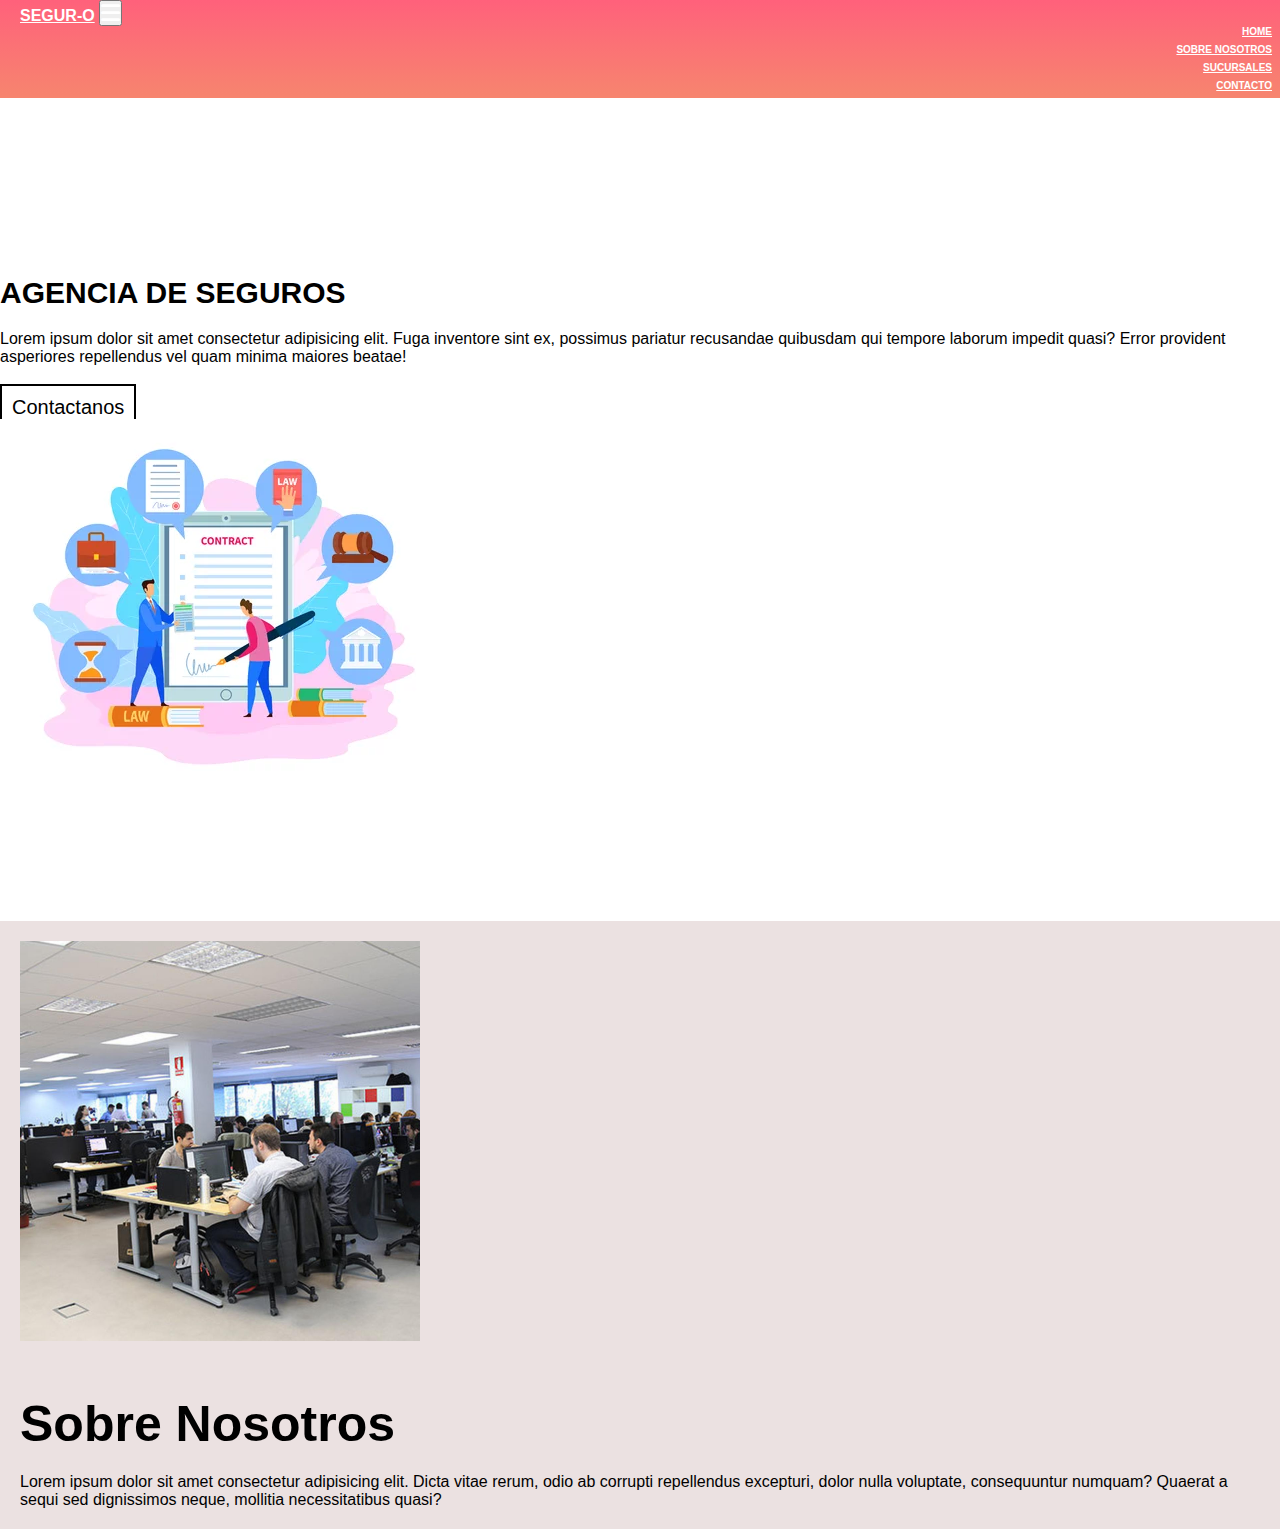
<file: index.html>
<!DOCTYPE html>
<html lang="es">
<head>
    <meta charset="UTF-8">
    <meta http-equiv="X-UA-Compatible" content="IE=edge">
    <meta name="viewport" content="width=device-width, initial-scale=1.0">
    <link rel="stylesheet" href="https://cdn.jsdelivr.net/npm/bootstrap@4.6.1/dist/css/bootstrap.min.css" integrity="sha384-zCbKRCUGaJDkqS1kPbPd7TveP5iyJE0EjAuZQTgFLD2ylzuqKfdKlfG/eSrtxUkn" crossorigin="anonymous">
    <link rel="stylesheet" href="style.css">
    <link rel="stylesheet" href="https://cdnjs.cloudflare.com/ajax/libs/font-awesome/6.1.1/css/all.min.css">
    <title>Bootstrap</title>
</head>
<body>
    <!----------------------header--------------------------->
    <section id="nav-bar">
        <nav class="navbar navbar-expand-md navbar-light">
            <a class="navbar-brand" href="#">SEGUR-O</a>
            <button class="navbar-toggler" type="button" data-toggle="collapse" data-target="#navbarNav" aria-controls="navbarNav" aria-expanded="false" aria-label="Toggle navigation">
                <i class="fa-solid fa-bars"></i>
            </button>
            <div class="collapse navbar-collapse" id="navbarNav">
              <ul class="navbar-nav ml-auto">
                <li class="nav-item">
                  <a class="nav-link" href="#">HOME</a>
                </li>
                <li class="nav-item">
                  <a class="nav-link" href="#">SOBRE NOSOTROS</a>
                </li>
                <li class="nav-item">
                  <a class="nav-link" href="#">SUCURSALES</a>
                </li>
                <li class="nav-item">
                  <a class="nav-link" href="contacto.html">CONTACTO</a>
                </li>
              </ul>
            </div>
          </nav>
    </section>
    <!----------------------fin header------------------------->

    <!----------------------banner------------------------------->
    <section id="banner">
        <div class="container">
        <div class="row">
        <div class="col-md-6 text-center">
            <h2 class="titulo">AGENCIA DE SEGUROS</h2>
            <p class="parrafo">Lorem ipsum dolor sit amet consectetur adipisicing elit. Fuga inventore sint ex, possimus pariatur recusandae quibusdam qui tempore laborum impedit quasi? Error provident asperiores repellendus vel quam minima maiores beatae!</p>
            <a href="" class="boton">Contactanos</a>
        </div>
        <div class="col-md-6 text-center">
            <img src="./img/seguros.png" class="img-fluid" alt="">
        </div>   
        </div>    
        </div>
    </section>
    <!-------------------fin banner----------------------------->

    <!-------------------section 1------------------------------>
    <section id="contenido">
        <div class="container">
        <div class="row">
        <div class="col-md-6 text-center">
        <img src="./img/oficina.jpg" width="400px">
        </div>
        <div class="col-md-6 text-center">
        <h2 class="sobre">Sobre Nosotros</h2>
        <p>Lorem ipsum dolor sit amet consectetur adipisicing elit. Dicta vitae rerum, odio ab corrupti repellendus excepturi, dolor nulla voluptate, consequuntur numquam? Quaerat a sequi sed dignissimos neque, mollitia necessitatibus quasi?</p>
        </div>
        </div>
        </div>
    </section>














    <script src="https://cdn.jsdelivr.net/npm/jquery@3.5.1/dist/jquery.slim.min.js" integrity="sha384-DfXdz2htPH0lsSSs5nCTpuj/zy4C+OGpamoFVy38MVBnE+IbbVYUew+OrCXaRkfj" crossorigin="anonymous"></script>
    <script src="https://cdn.jsdelivr.net/npm/popper.js@1.16.1/dist/umd/popper.min.js" integrity="sha384-9/reFTGAW83EW2RDu2S0VKaIzap3H66lZH81PoYlFhbGU+6BZp6G7niu735Sk7lN" crossorigin="anonymous"></script>
    <script src="https://cdn.jsdelivr.net/npm/bootstrap@4.6.1/dist/js/bootstrap.min.js" integrity="sha384-VHvPCCyXqtD5DqJeNxl2dtTyhF78xXNXdkwX1CZeRusQfRKp+tA7hAShOK/B/fQ2" crossorigin="anonymous"></script>    
</body>
</html>
</file>
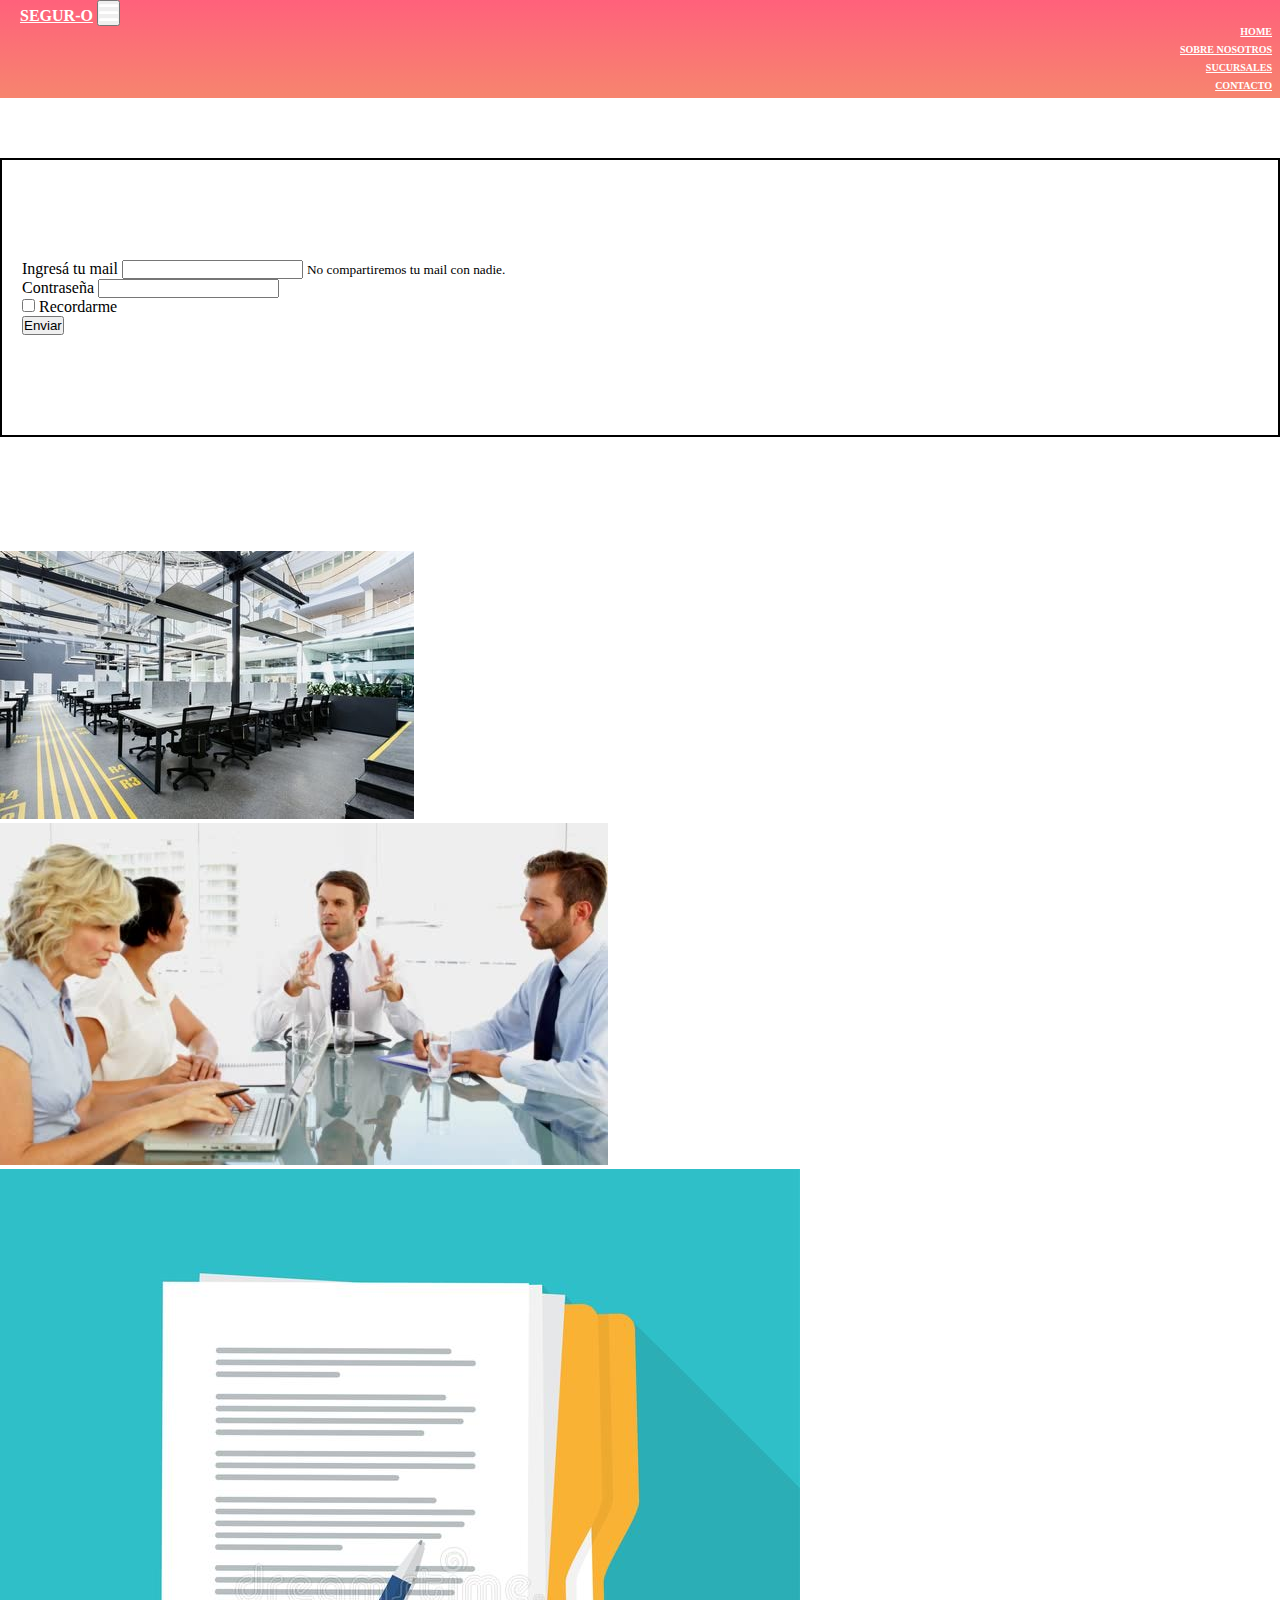
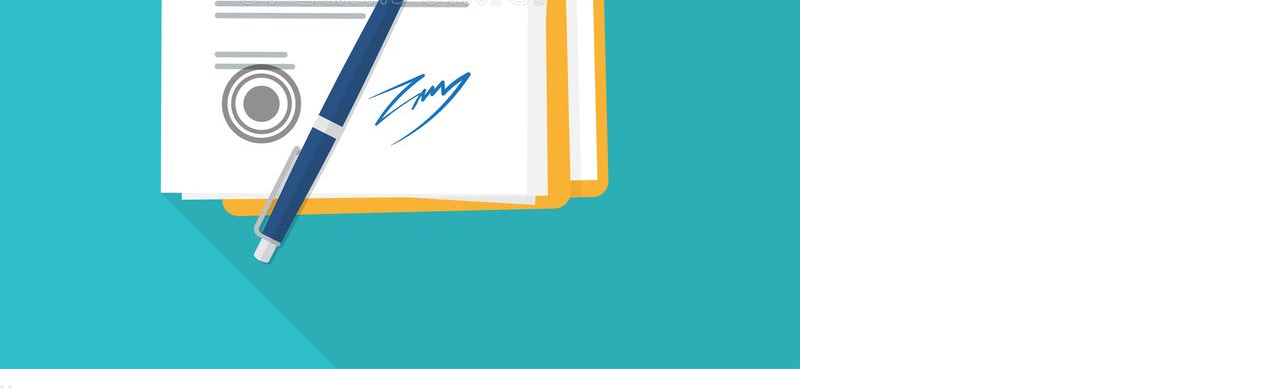
<file: contacto.html>
<!DOCTYPE html>
<html lang="es">
<head>
    <meta charset="UTF-8">
    <meta http-equiv="X-UA-Compatible" content="IE=edge">
    <meta name="viewport" content="width=device-width, initial-scale=1.0">
    <title>Contacto</title>
    <link rel="stylesheet" href="https://cdn.jsdelivr.net/npm/bootstrap@4.6.1/dist/css/bootstrap.min.css" integrity="sha384-zCbKRCUGaJDkqS1kPbPd7TveP5iyJE0EjAuZQTgFLD2ylzuqKfdKlfG/eSrtxUkn" crossorigin="anonymous">
    <link rel="stylesheet" href="contacto.css">
    <link rel="stylesheet" href="https://cdnjs.cloudflare.com/ajax/libs/font-awesome/6.1.1/css/all.min.css">
</head>
<body>
    <section id="nav-bar">
        <nav class="navbar navbar-expand-md navbar-light">
            <a class="navbar-brand" href="#">SEGUR-O</a>
            <button class="navbar-toggler" type="button" data-toggle="collapse" data-target="#navbarNav" aria-controls="navbarNav" aria-expanded="false" aria-label="Toggle navigation">
                <i class="fa-solid fa-bars"></i>
            </button>
            <div class="collapse navbar-collapse" id="navbarNav">
              <ul class="navbar-nav ml-auto">
                <li class="nav-item">
                  <a class="nav-link" href="index.html">HOME</a>
                </li>
                <li class="nav-item">
                  <a class="nav-link" href="#">SOBRE NOSOTROS</a>
                </li>
                <li class="nav-item">
                  <a class="nav-link" href="#">SUCURSALES</a>
                </li>
                <li class="nav-item">
                  <a class="nav-link" href="contacto.html">CONTACTO</a>
                </li>
              </ul>
            </div>
          </nav>
    </section>

    <div class="container">
    <div class="row">
    <div class="col-md-6">
        <form>
            <div class="form-group">
              <label for="exampleInputEmail1">Ingresá tu mail</label>
              <input type="email" class="form-control" id="exampleInputEmail1" aria-describedby="emailHelp">
              <small id="emailHelp" class="form-text text-muted">No compartiremos tu mail con nadie.</small>
            </div>
            <div class="form-group">
              <label for="exampleInputPassword1">Contraseña</label>
              <input type="password" class="form-control" id="exampleInputPassword1">
            </div>
            <div class="form-group form-check">
              <input type="checkbox" class="form-check-input" id="exampleCheck1">
              <label class="form-check-label" for="exampleCheck1">Recordarme</label>
            </div>
            <button type="submit" class="btn btn-primary">Enviar</button>
          </form>
    </div>
    <div class="col-md-6">
        <div id="carouselExampleIndicators" class="carousel slide" data-ride="carousel">
            <ol class="carousel-indicators">
              <li data-target="#carouselExampleIndicators" data-slide-to="0" class="active"></li>
              <li data-target="#carouselExampleIndicators" data-slide-to="1"></li>
              <li data-target="#carouselExampleIndicators" data-slide-to="2"></li>
            </ol>
            <div class="carousel-inner">
              <div class="carousel-item active">
                <img src="./img/of1.jpg" class="d-block w-100">
              </div>
              <div class="carousel-item">
                <img src="./img/of2.jpg" class="d-block w-100">
              </div>
              <div class="carousel-item">
                <img src="./img/of3.jpg" class="d-block w-100">
              </div>
            </div>
            <button class="carousel-control-prev" type="button" data-target="#carouselExampleIndicators" data-slide="prev">
              <span class="carousel-control-prev-icon" aria-hidden="true"></span>
              <span class="sr-only">Previous</span>
            </button>
            <button class="carousel-control-next" type="button" data-target="#carouselExampleIndicators" data-slide="next">
              <span class="carousel-control-next-icon" aria-hidden="true"></span>
              <span class="sr-only">Next</span>
            </button>
          </div>
    </div>
    </div> 
    </div>





    <script src="https://cdn.jsdelivr.net/npm/jquery@3.5.1/dist/jquery.slim.min.js" integrity="sha384-DfXdz2htPH0lsSSs5nCTpuj/zy4C+OGpamoFVy38MVBnE+IbbVYUew+OrCXaRkfj" crossorigin="anonymous"></script>
    <script src="https://cdn.jsdelivr.net/npm/popper.js@1.16.1/dist/umd/popper.min.js" integrity="sha384-9/reFTGAW83EW2RDu2S0VKaIzap3H66lZH81PoYlFhbGU+6BZp6G7niu735Sk7lN" crossorigin="anonymous"></script>
    <script src="https://cdn.jsdelivr.net/npm/bootstrap@4.6.1/dist/js/bootstrap.min.js" integrity="sha384-VHvPCCyXqtD5DqJeNxl2dtTyhF78xXNXdkwX1CZeRusQfRKp+tA7hAShOK/B/fQ2" crossorigin="anonymous"></script>   
</body>
</html>
</file>
<file: style.css>
*
{
    margin: 0;
    padding: 0;
}

body
{
    font-family: sans-serif;
}

/*------header------*/
#nav-bar
{
    position: sticky;
    top: 0;
    z-index: 10;
}

.navbar
{
    background: hsla(10, 89%, 70%, 1);
    background: linear-gradient(90deg, hsla(10, 89%, 70%, 1) 0%, hsla(350, 100%, 69%, 1) 100%);
    background: -moz-linear-gradient(90deg, hsla(10, 89%, 70%, 1) 0%, hsla(350, 100%, 69%, 1) 100%);
    background: -webkit-linear-gradient(90deg, hsla(10, 89%, 70%, 1) 0%, hsla(350, 100%, 69%, 1) 100%);
    filter: progid: DXImageTransform.Microsoft.gradient( startColorstr="#F78770", endColorstr="#FF607B", GradientType=1 );
    padding: 0 !important;
}

.navbar-brand
{
    padding-left: 20px;
    font-weight: 800;
    color: #fff !important;
}

.navbar-nav li
{
    padding: 0 8px;
}

.navbar-nav li a
{
    color: #fff !important;
    font-size: 10px !important;
    font-weight: 600;
    float: right;
    text-align: left;
}

.fa-bars
{
    color: #fff;
    font-size: 22px !important;
}

.navbar-toggler
{
    outline: none !important;
}

/*----------fin header-------------*/

/*-------banner--------*/
#banner
{
    padding-top: 10%;
}
.titulo
{
    font-size: 30px !important;
    margin-top: 80px;
    font-weight: 600;
}

.parrafo
{
    margin-top: 10px;
    margin-bottom: 30px;
}

.boton
{
    font-size: 20px;
    border: 2px solid black;
    padding: 10px;
    text-decoration: none !important;
    color: black !important;
}

.boton:hover
{
    transition: 1s !important;
    background-color: orangered;   
    box-shadow: 0 100px; 
}

/*--------fin banner--------------*/

/*----------section 1----------*/
#contenido
{
    margin-top: 100px;
    padding: 20px;
    background-color: rgb(235, 225, 225);
}

.col-md-6 h2
{
    font-size: 50px;
    margin-top: 50px;
}
.col-md-6 p
{
    margin-top: 20px;
}
</file>
<file: contacto.css>
*
{
    margin: 0;
    padding: 0;
}

#nav-bar
{
    position: sticky;
    top: 0;
    z-index: 10;
}

.navbar
{
    background: hsla(10, 89%, 70%, 1);
    background: linear-gradient(90deg, hsla(10, 89%, 70%, 1) 0%, hsla(350, 100%, 69%, 1) 100%);
    background: -moz-linear-gradient(90deg, hsla(10, 89%, 70%, 1) 0%, hsla(350, 100%, 69%, 1) 100%);
    background: -webkit-linear-gradient(90deg, hsla(10, 89%, 70%, 1) 0%, hsla(350, 100%, 69%, 1) 100%);
    filter: progid: DXImageTransform.Microsoft.gradient( startColorstr="#F78770", endColorstr="#FF607B", GradientType=1 );
    padding: 0 !important;
}

.navbar-brand
{
    padding-left: 20px;
    font-weight: 800;
    color: #fff !important;
}

.navbar-nav li
{
    padding: 0 8px;
}

.navbar-nav li a
{
    color: #fff !important;
    font-size: 10px !important;
    font-weight: 600;
    float: right;
    text-align: left;
}

.fa-bars
{
    color: #fff;
    font-size: 22px !important;
}

.navbar-toggler
{
    outline: none !important;
}

.carousel-inner
{
    margin-top: 60px;
}

.col-md-6 form
{
    margin-top: 60px !important;
}

form
{
    padding: 100px 20px !important;
    border: 2px solid;
}

.col-md-6 .mail
{
    margin-bottom: 20px !important;
}
</file>
